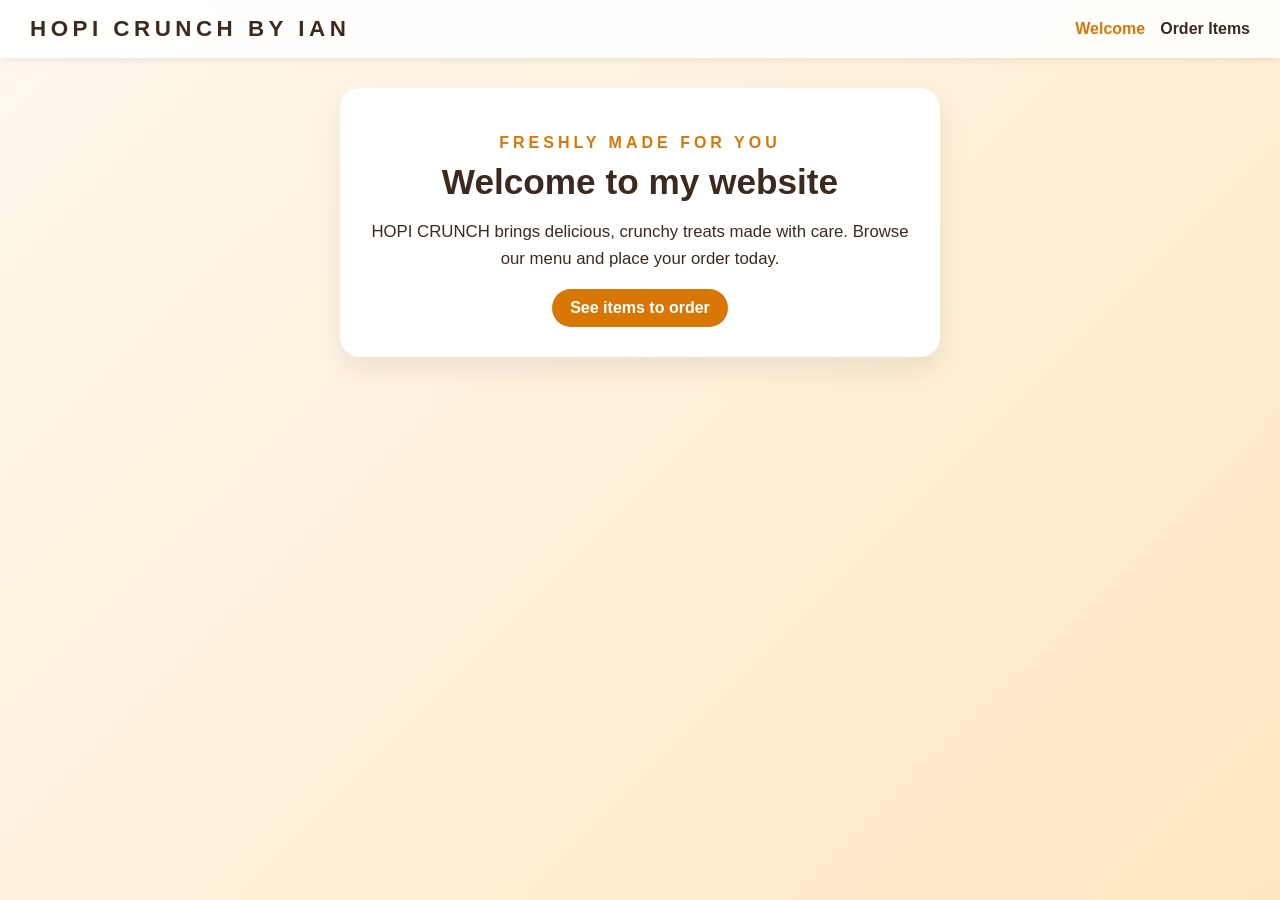
<file: index.html>
<!DOCTYPE html>
<html lang="en">
  <head>
    <meta charset="UTF-8" />
    <meta name="viewport" content="width=device-width, initial-scale=1.0" />
    <title>HOPI CRUNCH-BY IAN</title>
    <link rel="stylesheet" href="styles.css" />
  </head>
  <body>
    <header class="topbar">
      <div class="brand">HOPI CRUNCH BY IAN</div>
      <nav>
        <a href="index.html" class="active">Welcome</a>
        <a href="order.html">Order Items</a>
      </nav>
    </header>

    <main class="hero">
      <section class="card welcome-card">
        <p class="eyebrow">Freshly made for you</p>
        <h1>Welcome to my website</h1>
        <p class="intro">
          HOPI CRUNCH brings delicious, crunchy treats made with care. Browse
          our menu and place your order today.
        </p>
        <a href="order.html" class="button">See items to order</a>
      </section>
    </main>
  </body>
</html>
</file>
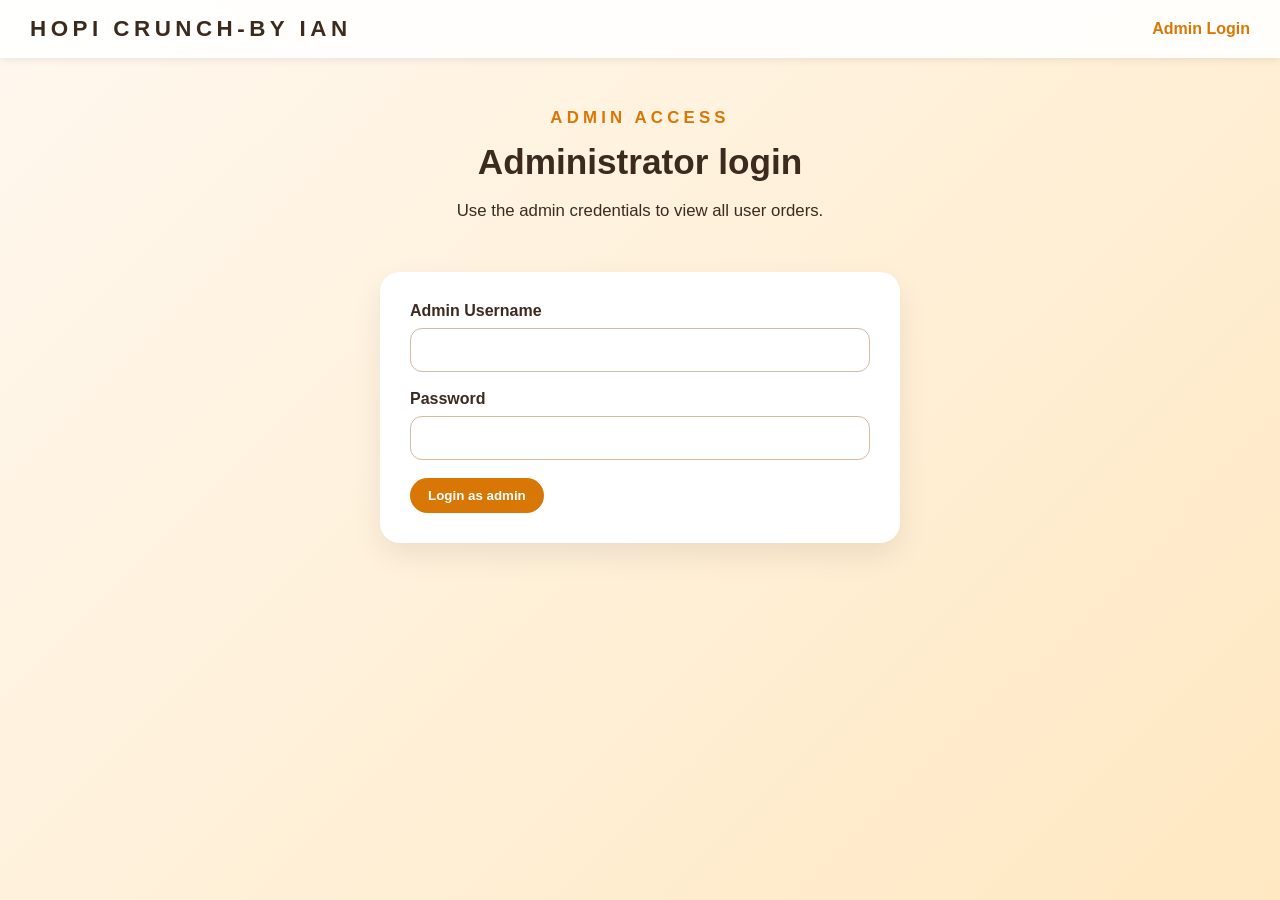
<file: admin-login.html>
<!DOCTYPE html>
<html lang="en">
  <head>
    <meta charset="UTF-8" />
    <meta name="viewport" content="width=device-width, initial-scale=1.0" />
    <title>Admin Login | HOPI CRUNCH-BY IAN</title>
    <link rel="stylesheet" href="styles.css" />
  </head>
  <body>
    <header class="topbar">
      <div class="brand">HOPI CRUNCH-BY IAN</div>
      <nav>
        <a href="admin-login.html" class="active">Admin Login</a>
      </nav>
    </header>

    <main class="content">
      <section class="page-title">
        <p class="eyebrow">Admin access</p>
        <h1>Administrator login</h1>
        <p>Use the admin credentials to view all user orders.</p>
      </section>

      <section class="card form-card">
        <form id="admin-login-form">
          <div class="form-group">
            <label for="admin-username">Admin Username</label>
            <input id="admin-username" name="admin-username" type="text" required />
          </div>
          <div class="form-group">
            <label for="admin-password">Password</label>
            <input id="admin-password" name="admin-password" type="password" required />
          </div>
          <button class="button" type="submit">Login as admin</button>
          <div id="admin-login-status" class="status-message"></div>
        </form>
      </section>
    </main>

    <script>
      const ADMIN_USERNAME = 'marksatairapan';
      const ADMIN_PASSWORD = 'pogiako123';
      const adminForm = document.getElementById('admin-login-form');
      const adminStatus = document.getElementById('admin-login-status');

      adminForm.addEventListener('submit', (event) => {
        event.preventDefault();

        const username = document.getElementById('admin-username').value.trim();
        const password = document.getElementById('admin-password').value.trim();

        if (username !== ADMIN_USERNAME || password !== ADMIN_PASSWORD) {
          adminStatus.textContent = 'Incorrect admin credentials.';
          adminStatus.className = 'status-message error';
          return;
        }

        localStorage.setItem('hopiCrunchAdminLoggedIn', 'true');
        window.location.href = 'admin.html';
      });
    </script>
  </body>
</html>
</file>
<file: styles.css>
/* ==========================================================================
   1. GLOBAL VARIABLES & RESET
   ========================================================================== */
:root {
  --bg: #fff8ef;
  --card: #ffffff;
  --text: #3d2a1f;
  --accent: #d97706;
  --accent-dark: #92400e;
  --border: #f3d7b0;
  --success: #107c10;
  --danger: #b42318;
}

* {
  box-sizing: border-box;
}

body {
  margin: 0;
  font-family: Arial, Helvetica, sans-serif;
  background: linear-gradient(135deg, var(--bg), #ffe8c2);
  color: var(--text);
  min-height: 100vh;
}

/* ==========================================================================
   2. TOPBAR & NAVIGATION
   ========================================================================== */
.topbar {
  display: flex;
  justify-content: space-between;
  align-items: center;
  padding: 16px 30px;
  background: rgba(255, 255, 255, 0.9);
  box-shadow: 0 2px 8px rgba(0, 0, 0, 0.08);
  backdrop-filter: blur(8px);
}

.brand {
  font-size: 1.4rem;
  font-weight: 700;
  letter-spacing: 0.2em;
}

nav {
  display: flex;
  align-items: center;
  gap: 15px;
}

nav a {
  text-decoration: none;
  color: var(--text);
  font-weight: 600;
  transition: color 0.2s ease;
}

nav a.active,
nav a:hover {
  color: var(--accent);
}

/* User Profile Badge */
.user-profile {
  display: flex;
  align-items: center;
  gap: 10px;
  background: var(--bg);
  padding: 6px 14px;
  border-radius: 999px;
  border: 1px solid var(--border);
}

.avatar {
  width: 32px;
  height: 32px;
  border-radius: 50%;
  background: var(--accent);
  color: #fff;
  display: flex;
  align-items: center;
  justify-content: center;
  font-weight: 700;
  font-size: 0.9rem;
}

.user-name {
  font-weight: 700;
  color: var(--text);
  font-size: 0.95rem;
}

/* ==========================================================================
   3. LAYOUT & CARDS
   ========================================================================== */
.hero,
.content {
  min-height: calc(100vh - 84px);
  display: flex;
  flex-direction: column;
  justify-content: flex-start;
  align-items: center;
  padding: 30px 20px;
  width: 100%;
}

.card {
  background: var(--card);
  border-radius: 20px;
  padding: 30px;
  box-shadow: 0 12px 30px rgba(0, 0, 0, 0.08);
  width: 100%;
  max-width: 1200px;
}

.form-card {
  width: min(100%, 520px);
}

.welcome-card {
  max-width: 600px;
  text-align: center;
}

/* Dynamic Heading Scaling */
h1 {
  margin: 0 0 12px;
  font-size: clamp(1.6rem, 4vw, 2.2rem);
}

.eyebrow {
  text-transform: uppercase;
  letter-spacing: 0.25em;
  color: var(--accent);
  font-weight: 700;
  margin-bottom: 10px;
}

.intro,
.page-title p {
  font-size: 1.05rem;
  line-height: 1.6;
}

.page-title {
  text-align: center;
  margin-bottom: 30px;
}

/* ==========================================================================
   4. FORMS & INPUTS
   ========================================================================== */
.form-group {
  display: flex;
  flex-direction: column;
  align-items: stretch;
  gap: 8px;
  margin-bottom: 18px;
}

.form-group label {
  font-weight: 700;
  text-align: left;
}

input,
textarea,
select {
  width: 100%;
  min-width: 0;
  padding: 12px 14px;
  border: 1px solid #d4b9a1;
  border-radius: 12px;
  background: #fff;
  font-family: inherit;
  font-size: 1rem;
  color: var(--text);
  outline: none;
}

input:focus,
textarea:focus,
select:focus {
  border-color: var(--accent);
}

textarea {
  resize: vertical;
}

/* Buttons */
.button {
  display: inline-block;
  padding: 10px 18px;
  border-radius: 999px;
  background: var(--accent);
  color: #fff;
  text-decoration: none;
  font-weight: 700;
  border: none;
  cursor: pointer;
  transition: background 0.2s ease;
}

.button:hover {
  background: var(--accent-dark);
}

.button.confirm {
  background: #28a745;
}
.button.confirm:hover {
  background: #218838;
}

.button.deny {
  background: #dc3545;
}
.button.deny:hover {
  background: #c82333;
}

/* ==========================================================================
   5. PRODUCT GRID
   ========================================================================== */
.product-grid {
  display: grid;
  grid-template-columns: repeat(auto-fit, minmax(200px, 1fr));
  gap: 20px;
  width: 100%;
  max-width: 1200px;
}

.product-card {
  text-align: center;
  transition: transform 0.2s ease, border-color 0.2s ease;
  border: 2px solid transparent;
}

.product-card.selected {
  border-color: var(--accent);
  transform: translateY(-2px);
}

.qty-controls {
  display: flex;
  justify-content: center;
  align-items: center;
  gap: 10px;
  margin-top: 16px;
}

.qty-btn {
  width: 36px;
  height: 36px;
  border-radius: 50%;
  border: none;
  background: var(--accent);
  color: #fff;
  font-size: 1.2rem;
  cursor: pointer;
}

.qty-btn:hover {
  background: var(--accent-dark);
}

.qty-value {
  min-width: 24px;
  font-weight: 700;
  font-size: 1.1rem;
}

.price {
  display: inline-block;
  margin-top: 10px;
  font-size: 1.2rem;
  font-weight: 700;
  color: var(--accent-dark);
}

/* ==========================================================================
   6. ADMIN DASHBOARD ORDERS TABLE (DESKTOP)
   ========================================================================== */
.filter-container {
  display: flex;
  align-items: center;
  gap: 10px;
  margin-bottom: 20px;
  font-weight: 700;
}

.filter-container select {
  width: auto;
}

.orders-table {
  width: 100%;
  border-collapse: collapse;
  text-align: left;
}

.orders-table th {
  padding: 12px 14px;
  font-weight: 700;
  border-bottom: 2px solid var(--border);
}

.orders-table td {
  padding: 14px;
  border-bottom: 1px solid #eee;
  vertical-align: middle;
}

.action-group {
  display: flex;
  gap: 6px;
}

.status-confirmed {
  color: var(--success);
  font-weight: 700;
}

.status-denied {
  color: var(--danger);
  font-weight: 700;
}

/* ==========================================================================
   7. MOBILE RESPONSIVE MEDIA QUERIES
   ========================================================================== */
@media (max-width: 768px) {
  /* Topbar Mobile Setup */
  .topbar {
    flex-direction: column;
    gap: 14px;
    padding: 16px;
  }

  nav {
    flex-wrap: wrap;
    justify-content: center;
  }

  .content,
  .hero {
    padding: 16px 10px;
  }

  .card {
    padding: 18px 14px;
    border-radius: 14px;
  }

  /* --- TABLE TO CARD TRANSFORMATION (Prevents User Name Clipping) --- */
  .orders-table, 
  .orders-table thead, 
  .orders-table tbody, 
  .orders-table th, 
  .orders-table td, 
  .orders-table tr {
    display: block;
  }

  /* Hide header row on mobile screens */
  .orders-table thead tr {
    position: absolute;
    top: -9999px;
    left: -9999px;
  }

  /* Each row becomes an individual card container */
  .orders-table tr {
    background: #ffffff;
    border: 1px solid var(--border);
    border-radius: 14px;
    margin-bottom: 16px;
    padding: 12px 16px;
    box-shadow: 0 4px 12px rgba(0, 0, 0, 0.05);
  }

  .orders-table td {
    display: flex;
    justify-content: space-between;
    align-items: center;
    padding: 10px 0;
    border-bottom: 1px solid #f3f3f3;
    text-align: right;
    word-break: break-word;
  }

  .orders-table td:last-child {
    border-bottom: none;
    padding-top: 12px;
  }

  /* Inject mobile data labels using the data-label HTML attribute */
  .orders-table td::before {
    content: attr(data-label);
    font-weight: 700;
    color: var(--accent-dark);
    text-align: left;
    margin-right: 12px;
    flex-shrink: 0;
  }
}

@media (max-width: 480px) {
  .product-grid {
    grid-template-columns: 1fr;
  }

  .action-group {
    width: 100%;
    justify-content: flex-end;
  }

  .button {
    padding: 8px 14px;
    font-size: 0.9rem;
  }
}
</file>
